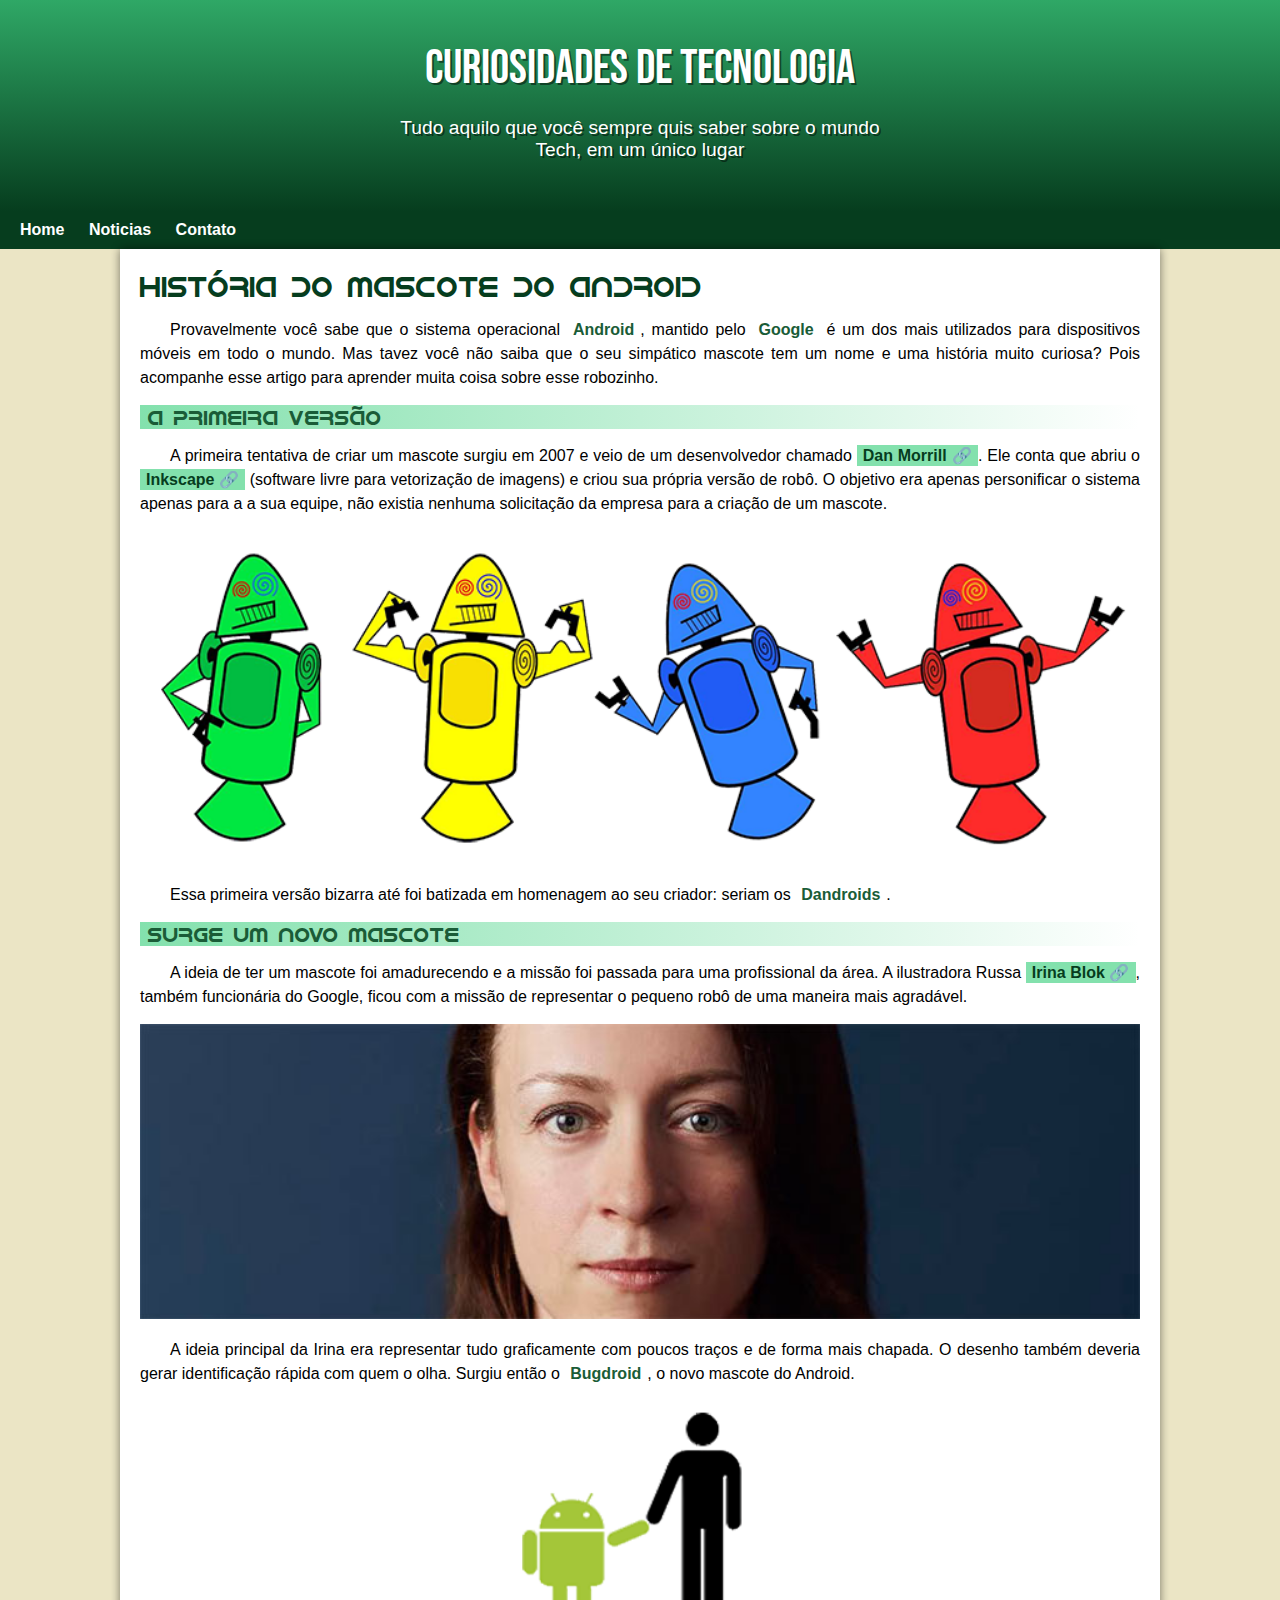
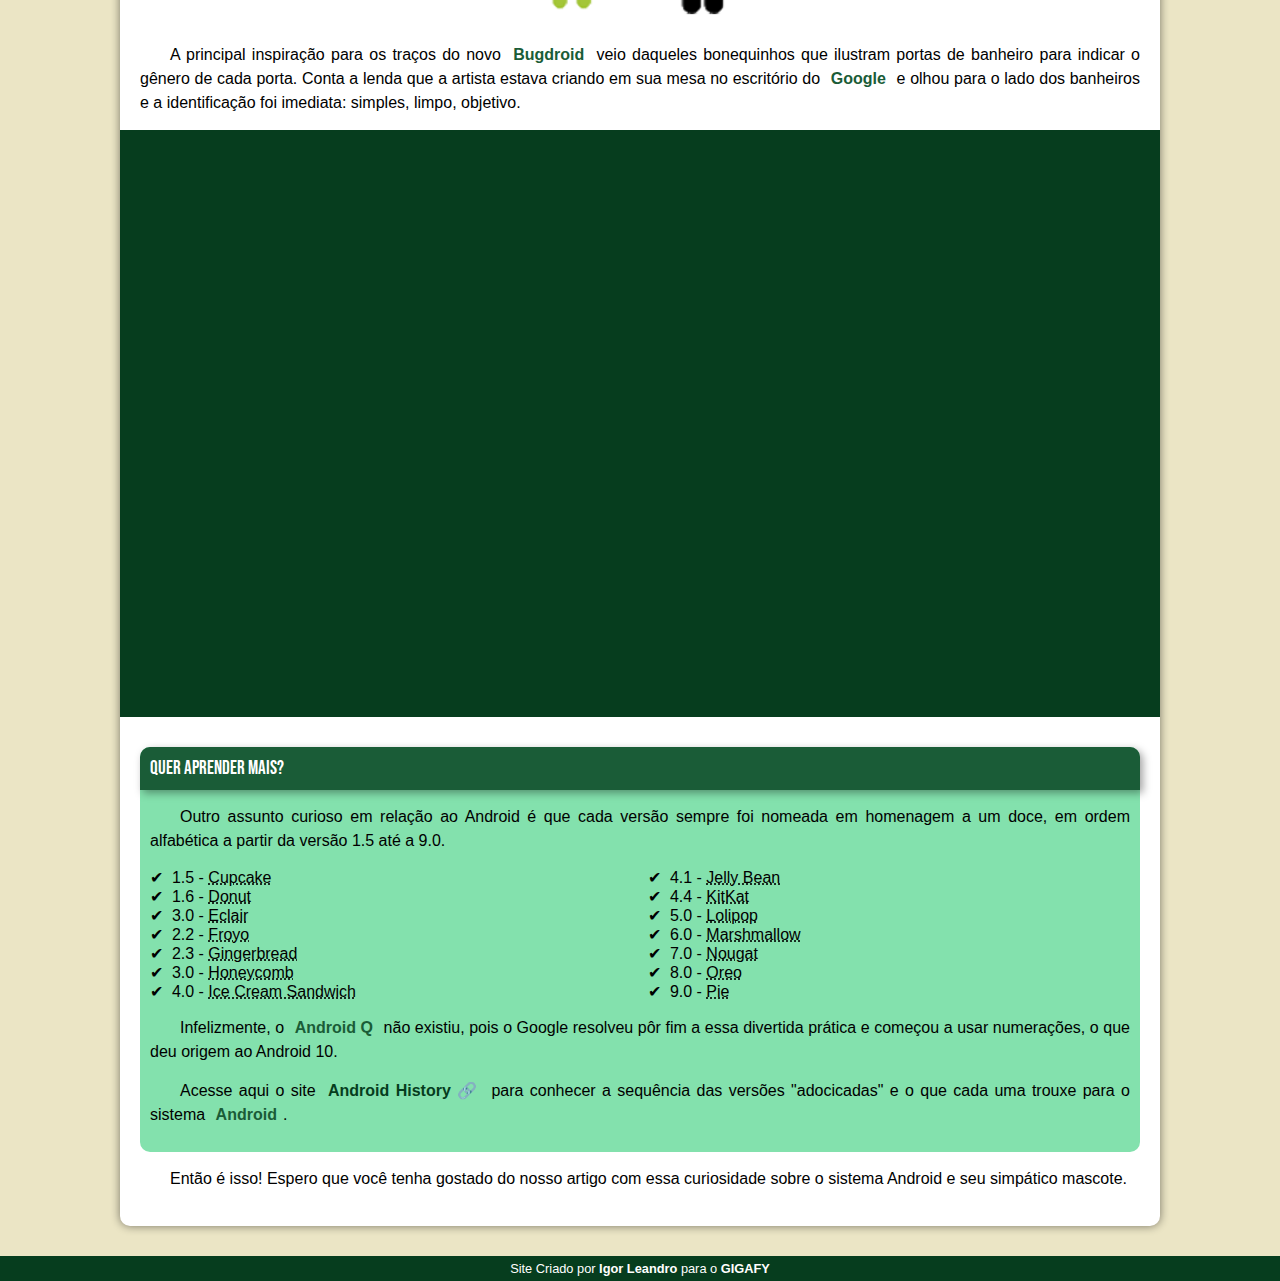
<file: index.html>
<!DOCTYPE html>
<html lang="pt-br">
<head>
    <meta charset="UTF-8">
    <meta name="viewport" content="width=device-width, initial-scale=1.0">
    <title>Como surgiu o mascote do Android</title>
    <link rel="shortcut icon" href="imagens/favicon.ico" type="image/x-icon">
    <link rel="stylesheet" href="estilo/style.css">
</head>
<body>
    <header>
        <h1>Curiosidades de tecnologia</h1>
        <p>Tudo aquilo que você sempre quis saber sobre o mundo Tech, em um único lugar</p>
    </header>
    <nav>
        <a href="#">Home</a>
        <a href="#">Noticias</a>
        <a href="#">Contato</a>
    </nav>
    <main>
        <article>
            <h1>História do Mascote do Android</h1>

            <p>Provavelmente você sabe que o sistema operacional <strong>Android</strong>, mantido pelo <strong>Google</strong> 
                é um dos mais utilizados para dispositivos móveis em todo o mundo. Mas tavez você não saiba que o seu simpático 
                mascote tem um nome e uma história muito curiosa? Pois acompanhe esse artigo para aprender muita coisa sobre esse robozinho.</p>

            <h2>A primeira versão</h2>

            <p>A primeira tentativa de criar um mascote surgiu em 2007 e veio de um desenvolvedor chamado <a href="https://androidcommunity.com/dan-morrill-shows-us-the-android-mascot-that-almost-was-20130103/" target="_blank" rel="external" class="external">Dan Morrill</a>. 
                Ele conta que abriu o <a href="https://inkscape.org/pt-br/"target="_blank" rel="external" class="external">Inkscape</a>
                (software livre para vetorização de imagens) e criou sua própria versão de robô. O objetivo era apenas personificar o sistema apenas para a a sua equipe, não existia nenhuma solicitação da empresa para a criação de um mascote.</p>
            <picture>
                <source media="(max-width: 670px)" srcset="imagens/dan-droids-pq.png">
                <img src="imagens/dan-droids.png" alt="Primeiro mascote do Android">
            </picture>

            <p>Essa primeira versão bizarra até foi batizada em homenagem ao seu criador: seriam os <strong>Dandroids</strong>.</p>

            <h2>Surge um novo mascote</h2>

            <p>A ideia de ter um mascote foi amadurecendo e a missão foi passada para uma profissional da área. A ilustradora Russa <a href="https://www.irinablok.com/android" target="_blank" rel="external" class="external">Irina Blok</a>, 
                também funcionária do Google, ficou com a missão de representar o pequeno robô de uma maneira mais agradável.</p>

            <picture>
                <source media="(max-width:670px)" srcset="imagens/irina-blok-pq.jpg">
                <img src="imagens/irina-blok.jpg" alt="criadora do Bugdroid">
            </picture>

            <p>A ideia principal da Irina era representar tudo graficamente com poucos traços e de forma mais chapada. O desenho também deveria gerar identificação rápida com quem o olha. Surgiu então o <strong>Bugdroid</strong>, o novo mascote do Android.</p>

            <img src="imagens/bugdroid.png" alt="Bugdroid" class="pequena">

            <p>A principal inspiração para os traços do novo <strong>Bugdroid</strong> veio daqueles bonequinhos que ilustram portas de banheiro para indicar o gênero de cada porta. Conta a lenda que a artista estava criando em sua mesa no escritório do <strong>Google</strong> 
                e olhou para o lado dos banheiros e a identificação foi imediata: simples, limpo, objetivo.</p>

            <div class="video"><iframe width="560" height="315" src="https://www.youtube.com/embed/l2UDgpLz20M?si=udVMnpWZ7JWRGo4P" title="YouTube video player" frameborder="0" allow="accelerometer; autoplay; clipboard-write; encrypted-media; gyroscope; picture-in-picture; web-share" allowfullscreen></iframe></div>
            
            <aside>
                <h3>Quer aprender mais?</h3>
                
                <p>Outro assunto curioso em relação ao Android é que cada versão sempre foi nomeada em homenagem a um doce, em ordem alfabética a partir da versão 1.5 até a 9.0.</p>

                <ul>
                    <li>1.5 - <abbr title="Bolo de Copo">Cupcake</abbr></li>
                    <li>1.6 - <abbr title="Rosquinha">Donut</abbr></li>
                    <li>3.0 - <abbr title="Bomba">Eclair</abbr></li>
                    <li>2.2 - <abbr title="Iorgute Congelado">Froyo</abbr></li>
                    <li>2.3 - <abbr title="Biscoito de Gengibre">Gingerbread</abbr></li>
                    <li>3.0 - <abbr title="Favo de Mel">Honeycomb</abbr></li>
                    <li>4.0 - <abbr title="Saunduíce de Sorvete">Ice Cream Sandwich</abbr></li>
                    <li>4.1 - <abbr title="Jujuba">Jelly Bean</abbr></li>
                    <li>4.4 - <abbr title="KitKat">KitKat</abbr></li>
                    <li>5.0 - <abbr title="Pirulito">Lolipop</abbr></li>
                    <li>6.0 - <abbr title="Marshmallow">Marshmallow</abbr></li>
                    <li>7.0 - <abbr title="Torrone">Nougat</abbr></li>
                    <li>8.0 - <abbr title="Oreo">Oreo</abbr></li>
                    <li>9.0 - <abbr title="Torta">Pie</abbr></li>
                </ul>
                <p>Infelizmente, o <strong>Android Q</strong> não existiu, pois o Google resolveu pôr fim a essa divertida prática e começou a usar numerações, o que deu origem ao Android 10.</p>
                <p>Acesse aqui o site <a href="https://www.android.com/intl/en_uk/history/#/donut" target="_blank" rel="external" class="external">Android History</a> para conhecer a sequência das versões "adocicadas" e o que cada uma trouxe para o sistema <strong>Android</strong>.</p>
            </aside>
            <p>Então é isso! Espero que você tenha gostado do nosso artigo com essa curiosidade sobre o sistema Android e seu simpático mascote.</p>
        </article>
    </main>
    <footer>
        <p>Site Criado por <a href="https://github.com/IGTag" target="_blank" rel="external">Igor Leandro</a> para o <a href="https://gigafy.netlify.app/" target="_blank" rel="external">GIGAFY</a></p>
    </footer>
</body>
</html>
</file>
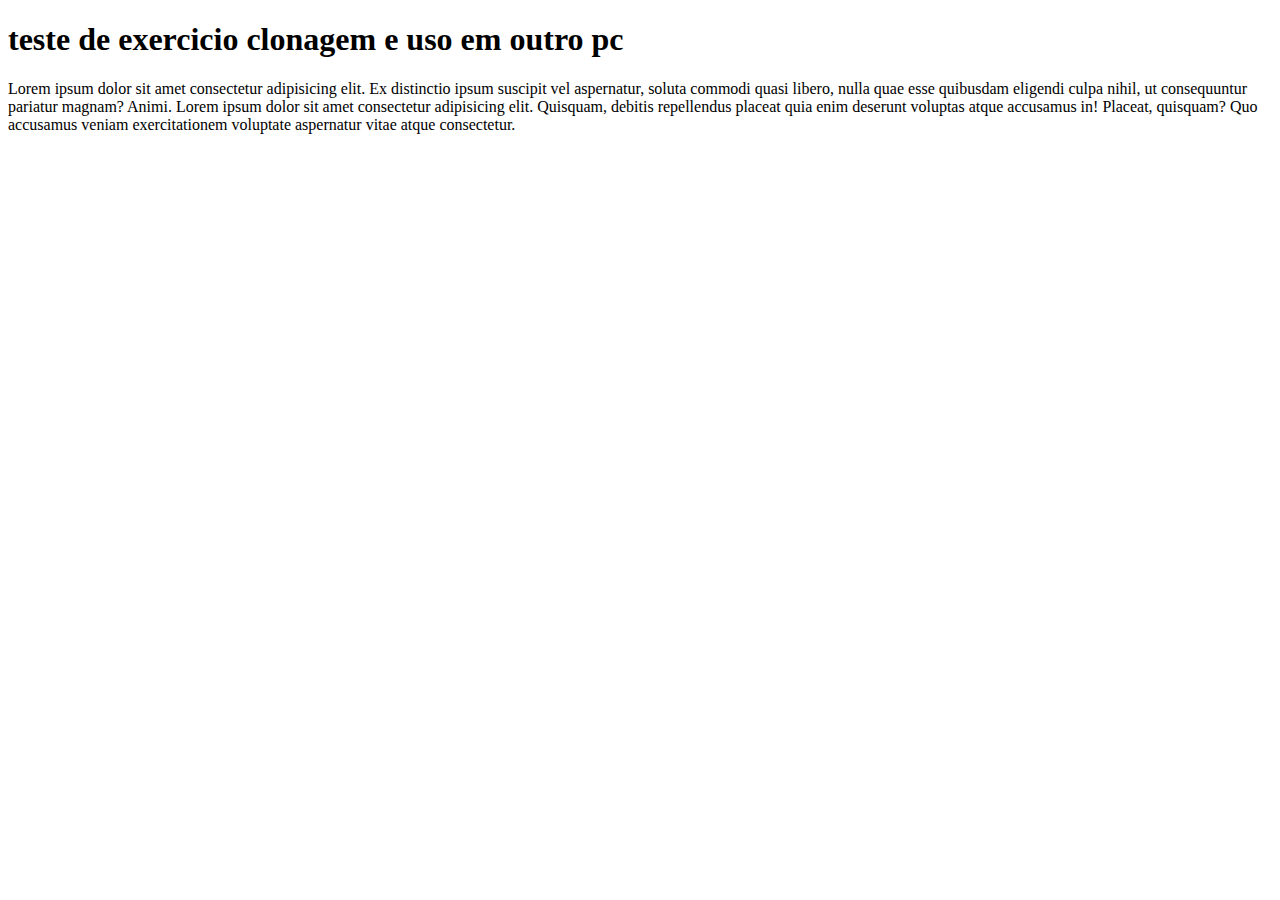
<file: desafio/index.html>
<!DOCTYPE html>
<html lang="pt-br">
<head>
    <meta charset="UTF-8">
    <meta name="viewport" content="width=device-width, initial-scale=1.0">
    <title>Teste</title>
</head>
<body>
    <header></header>
    <nav></nav>
<main>
        <article>
            <h1>teste de exercicio clonagem e uso em outro pc</h1>
            <p>Lorem ipsum dolor sit amet consectetur adipisicing elit. Ex distinctio ipsum suscipit vel aspernatur, soluta commodi quasi libero, nulla quae esse quibusdam eligendi culpa nihil, ut consequuntur pariatur magnam? Animi.
                Lorem ipsum dolor sit amet consectetur adipisicing elit. Quisquam, debitis repellendus placeat quia enim deserunt voluptas atque accusamus in! Placeat, quisquam? Quo accusamus veniam exercitationem voluptate aspernatur vitae atque consectetur.
            </p>
        </article>
</main>
    <footer></footer>
</body>
</html>
</file>
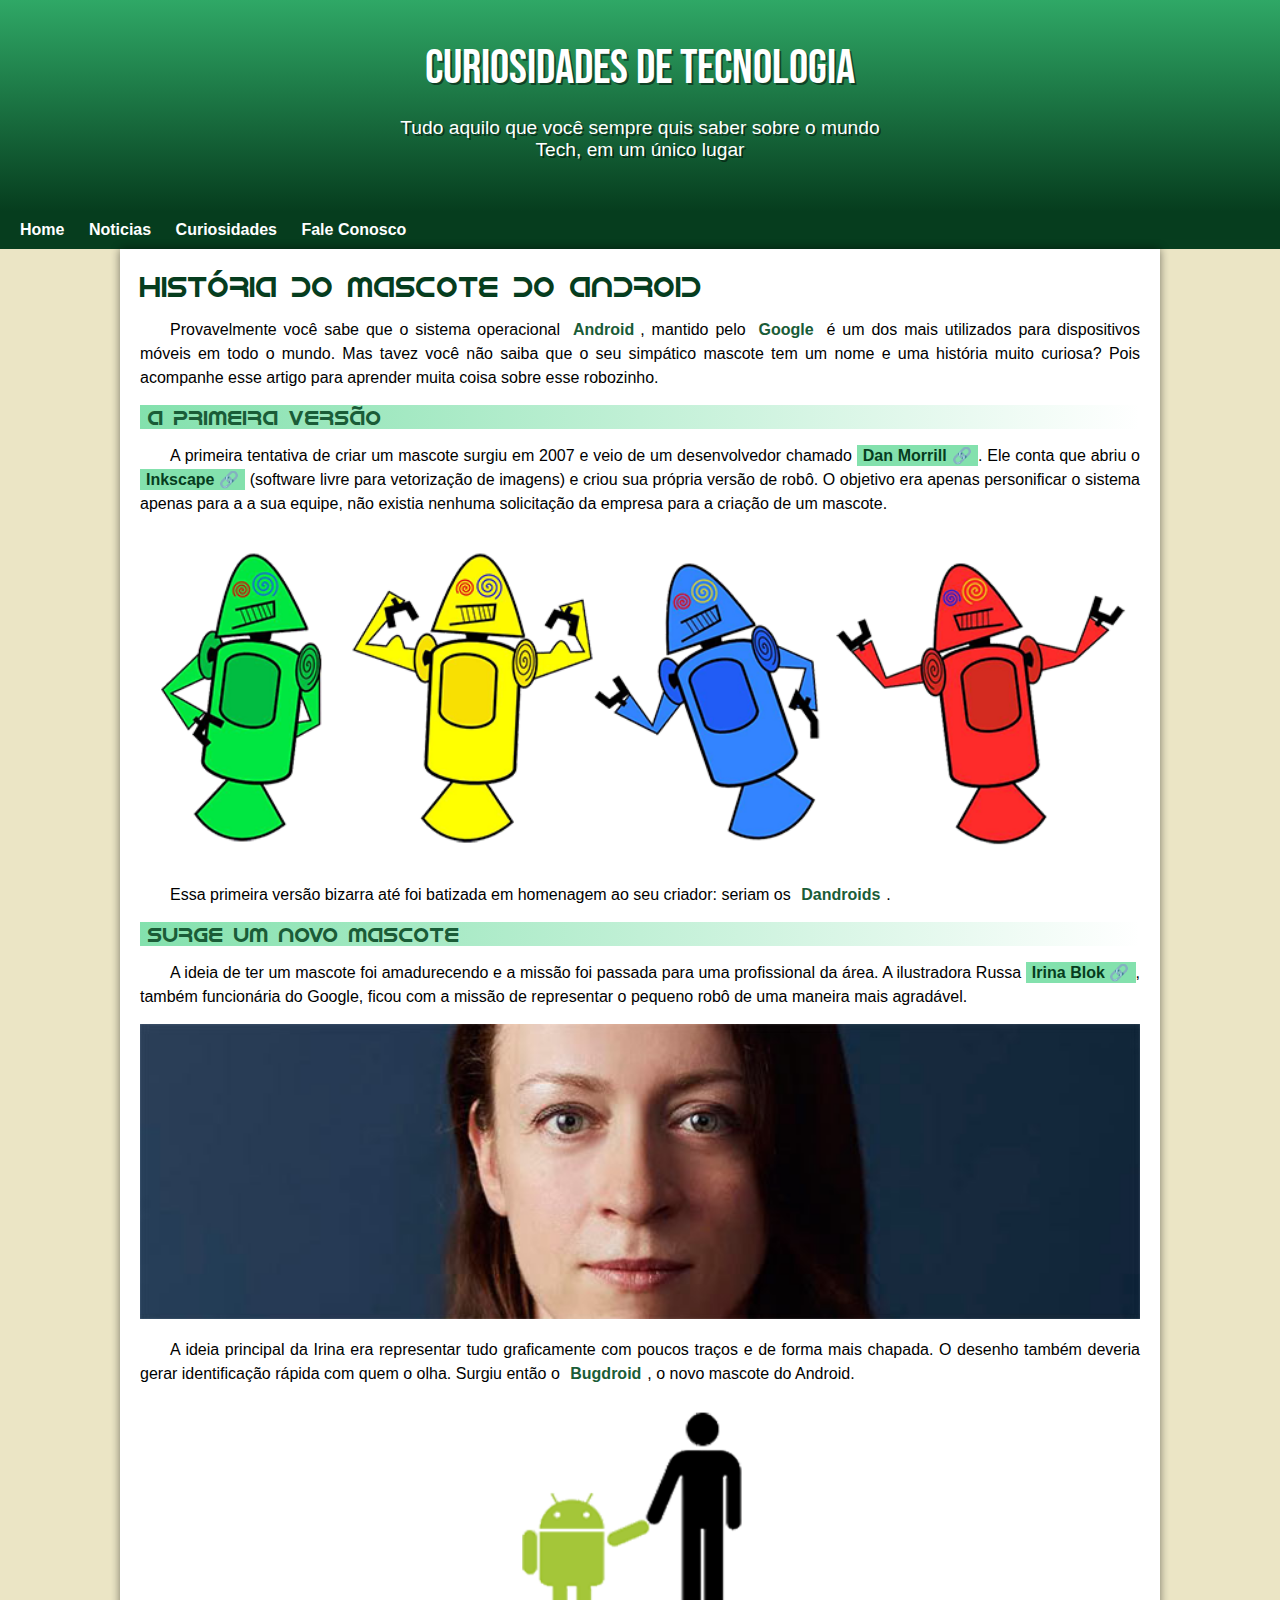
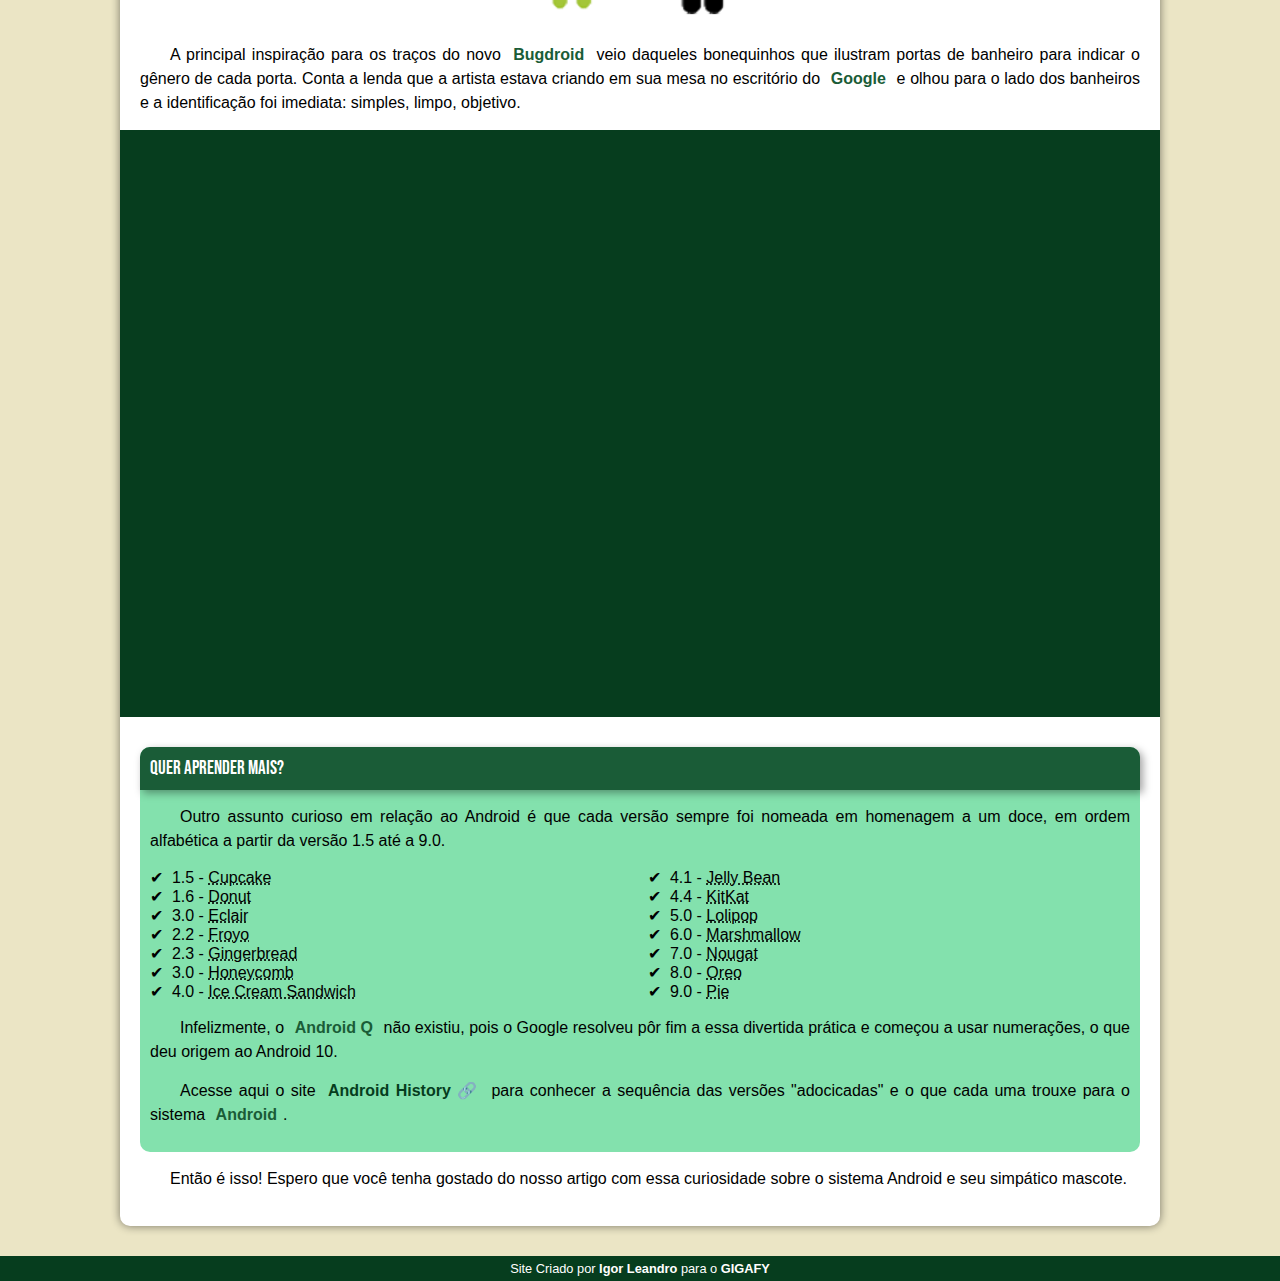
<file: index.html.html>
<!DOCTYPE html>
<html lang="pt-br">
<head>
    <meta charset="UTF-8">
    <meta name="viewport" content="width=device-width, initial-scale=1.0">
    <title>Como surgiu o mascote do Android</title>
    <link rel="shortcut icon" href="imagens/favicon.ico" type="image/x-icon">
    <link rel="stylesheet" href="estilo/style.css">
</head>
<body>
    <header>
        <h1>Curiosidades de tecnologia</h1>
        <p>Tudo aquilo que você sempre quis saber sobre o mundo Tech, em um único lugar</p>
    </header>
    <nav>
        <a href="#">Home</a>
        <a href="#">Noticias</a>
        <a href="#">Curiosidades</a>
        <a href="#">Fale Conosco</a>
    </nav>
    <main>
        <article>
            <h1>História do Mascote do Android</h1>

            <p>Provavelmente você sabe que o sistema operacional <strong>Android</strong>, mantido pelo <strong>Google</strong> 
                é um dos mais utilizados para dispositivos móveis em todo o mundo. Mas tavez você não saiba que o seu simpático 
                mascote tem um nome e uma história muito curiosa? Pois acompanhe esse artigo para aprender muita coisa sobre esse robozinho.</p>

            <h2>A primeira versão</h2>

            <p>A primeira tentativa de criar um mascote surgiu em 2007 e veio de um desenvolvedor chamado <a href="https://androidcommunity.com/dan-morrill-shows-us-the-android-mascot-that-almost-was-20130103/" target="_blank" rel="external" class="external">Dan Morrill</a>. 
                Ele conta que abriu o <a href="https://inkscape.org/pt-br/"target="_blank" rel="external" class="external">Inkscape</a>
                (software livre para vetorização de imagens) e criou sua própria versão de robô. O objetivo era apenas personificar o sistema apenas para a a sua equipe, não existia nenhuma solicitação da empresa para a criação de um mascote.</p>
            <picture>
                <source media="(max-width: 670px)" srcset="imagens/dan-droids-pq.png">
                <img src="imagens/dan-droids.png" alt="Primeiro mascote do Android">
            </picture>

            <p>Essa primeira versão bizarra até foi batizada em homenagem ao seu criador: seriam os <strong>Dandroids</strong>.</p>

            <h2>Surge um novo mascote</h2>

            <p>A ideia de ter um mascote foi amadurecendo e a missão foi passada para uma profissional da área. A ilustradora Russa <a href="https://www.irinablok.com/android" target="_blank" rel="external" class="external">Irina Blok</a>, 
                também funcionária do Google, ficou com a missão de representar o pequeno robô de uma maneira mais agradável.</p>

            <picture>
                <source media="(max-width:670px)" srcset="imagens/irina-blok-pq.jpg">
                <img src="imagens/irina-blok.jpg" alt="criadora do Bugdroid">
            </picture>

            <p>A ideia principal da Irina era representar tudo graficamente com poucos traços e de forma mais chapada. O desenho também deveria gerar identificação rápida com quem o olha. Surgiu então o <strong>Bugdroid</strong>, o novo mascote do Android.</p>

            <img src="imagens/bugdroid.png" alt="Bugdroid" class="pequena">

            <p>A principal inspiração para os traços do novo <strong>Bugdroid</strong> veio daqueles bonequinhos que ilustram portas de banheiro para indicar o gênero de cada porta. Conta a lenda que a artista estava criando em sua mesa no escritório do <strong>Google</strong> 
                e olhou para o lado dos banheiros e a identificação foi imediata: simples, limpo, objetivo.</p>

            <div class="video"><iframe width="560" height="315" src="https://www.youtube.com/embed/l2UDgpLz20M?si=udVMnpWZ7JWRGo4P" title="YouTube video player" frameborder="0" allow="accelerometer; autoplay; clipboard-write; encrypted-media; gyroscope; picture-in-picture; web-share" allowfullscreen></iframe></div>
            
            <aside>
                <h3>Quer aprender mais?</h3>
                
                <p>Outro assunto curioso em relação ao Android é que cada versão sempre foi nomeada em homenagem a um doce, em ordem alfabética a partir da versão 1.5 até a 9.0.</p>

                <ul>
                    <li>1.5 - <abbr title="Bolo de Copo">Cupcake</abbr></li>
                    <li>1.6 - <abbr title="Rosquinha">Donut</abbr></li>
                    <li>3.0 - <abbr title="Bomba">Eclair</abbr></li>
                    <li>2.2 - <abbr title="Iorgute Congelado">Froyo</abbr></li>
                    <li>2.3 - <abbr title="Biscoito de Gengibre">Gingerbread</abbr></li>
                    <li>3.0 - <abbr title="Favo de Mel">Honeycomb</abbr></li>
                    <li>4.0 - <abbr title="Saunduíce de Sorvete">Ice Cream Sandwich</abbr></li>
                    <li>4.1 - <abbr title="Jujuba">Jelly Bean</abbr></li>
                    <li>4.4 - <abbr title="KitKat">KitKat</abbr></li>
                    <li>5.0 - <abbr title="Pirulito">Lolipop</abbr></li>
                    <li>6.0 - <abbr title="Marshmallow">Marshmallow</abbr></li>
                    <li>7.0 - <abbr title="Torrone">Nougat</abbr></li>
                    <li>8.0 - <abbr title="Oreo">Oreo</abbr></li>
                    <li>9.0 - <abbr title="Torta">Pie</abbr></li>
                </ul>
                <p>Infelizmente, o <strong>Android Q</strong> não existiu, pois o Google resolveu pôr fim a essa divertida prática e começou a usar numerações, o que deu origem ao Android 10.</p>
                <p>Acesse aqui o site <a href="https://www.android.com/intl/en_uk/history/#/donut" target="_blank" rel="external" class="external">Android History</a> para conhecer a sequência das versões "adocicadas" e o que cada uma trouxe para o sistema <strong>Android</strong>.</p>
            </aside>
            <p>Então é isso! Espero que você tenha gostado do nosso artigo com essa curiosidade sobre o sistema Android e seu simpático mascote.</p>
        </article>
    </main>
    <footer>
        <p>Site Criado por <a href="https://github.com/IGTag" target="_blank" rel="external">Igor Leandro</a> para o <a href="https://gigafy.netlify.app/" target="_blank" rel="external">GIGAFY</a></p>
    </footer>
</body>
</html>
</file>
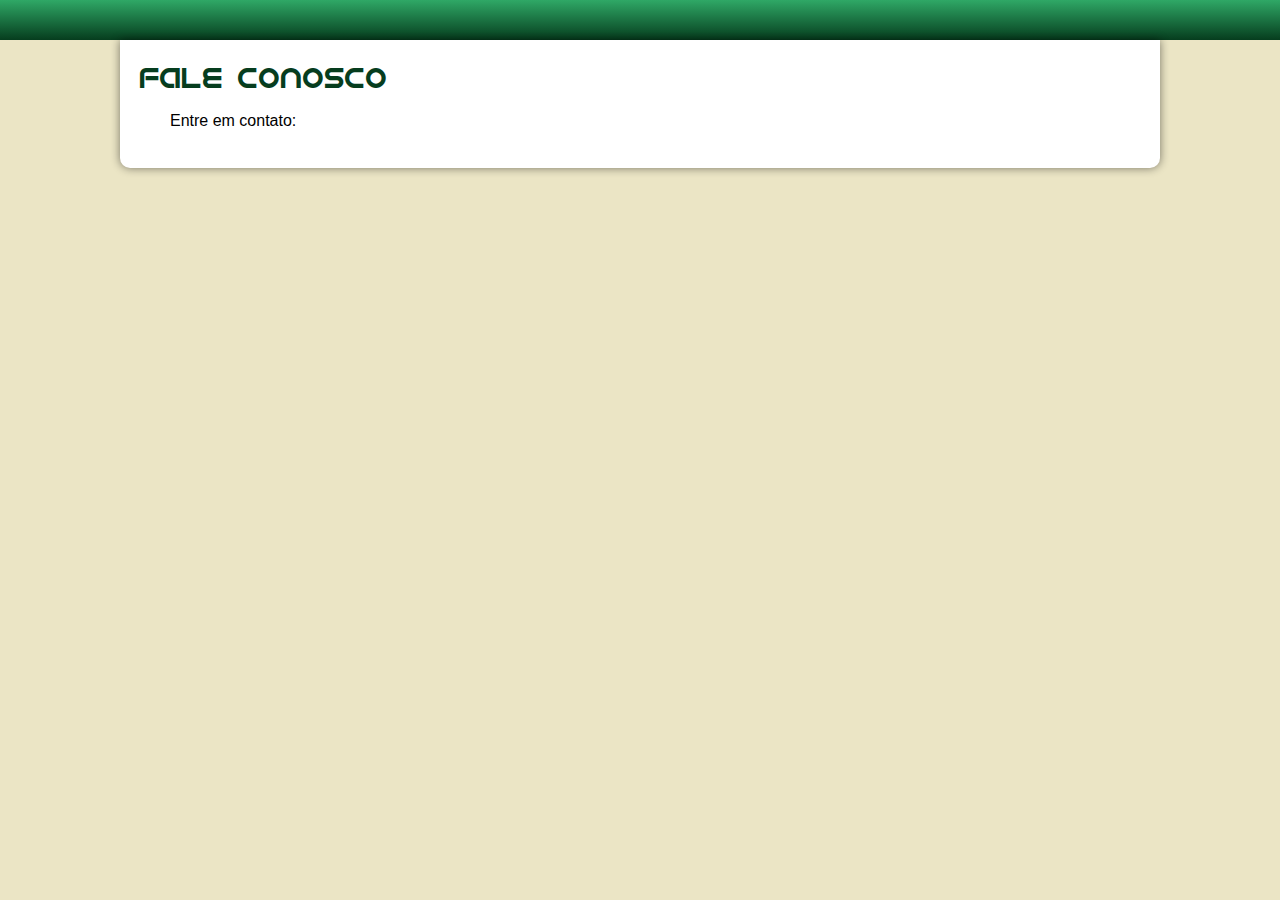
<file: paginas/faleconosco.html>
<!DOCTYPE html>
<html lang="en">
<head>
    <meta charset="UTF-8">
    <link rel="stylesheet" href="../estilo/style.css">
    <meta name="viewport" content="width=device-width, initial-scale=1.0">
    <title>Fale Conosco</title>
</head>
<body>
    <header></header>
    <main>
        <article>
            <h1>Fale Conosco</h1>
            <p>Entre em contato:</p>
        </article>
    </main>
</body>
</html>
</file>
<file: estilo/style.css>
@charset "UTF-8";

@import url('https://fonts.googleapis.com/css2?family=Bebas+Neue&display=swap');
@font-face {
    font-family:'Android';
    src: url('../fontes/idroid.otf') format('opentype');
    src: url("../fontes/idroid.ttf") format("truetype");
    font-weight: normal;
}


/*
#c5ebd6
#83e1ad
#3ddc84
#2fa866
#1a5c37
#063d1e
*/

:root{
    --cor0:#ebe5c5;
    --cor1:#83e1ad;
    --cor2:#3ddc84;
    --cor3:#2fa866;
    --cor4:#1a5c37;
    --cor5:#063d1e;

    --fonte-padrão:Arial, Verdana, Helvetica, sans-serif;
    --fonte-destaque:'Bebas Neue', sans-serif;
    --fonte-android:'Android';
}
*{
    margin: 0px;
    padding: 0px;
}

body{
    background-color: var(--cor0);
    font-family: var(--fonte-padrão);
}

a.external::after{
    content: "\00A0\1F517";
}

header{
    background-color: var(--cor4);
    background-image: linear-gradient(to bottom, var(--cor3),var(--cor5));
    text-align: center;
    padding-top: 40px;
    min-width: 150px
}
header > h1{
    text-align: center;
    color:white;
    font-family: var(--fonte-destaque);
    margin-bottom: 20px;
    font-size: 3em;
    text-shadow: 2px 2px 0px rgba(0, 0, 0, 0.493);
    font-weight: normal;
}
header > p {
    font-family: var(--fonte-padrão);
    font-size: 1.2em;
    margin: auto;
    color: white;
    text-align: center;
    max-width: 500px;
    padding-right: 10px;
    padding-left: 10px;
    text-shadow: 2px 2px 0px rgba(0, 0, 0, 0.493);
    padding-bottom: 50px;
}
nav{
    background-color: var(--cor5);
    padding: 10px;
    text-shadow: 0px 7px 9px 0px rgba(0, 0, 0, 0.473);
}
nav > a {
    color:white;
    border-radius: 5px;
    padding: 10px;
    text-decoration: none;
    font-weight: bold;
    transition-duration: 0.25s;
}
nav > a:hover{
    background-color:var(--cor3);
    color: var(--cor5);
}
main{
    min-width: 300px;
    max-width: 1000px;
    background-color: white;
    margin: auto;
    padding: 20px;
    box-shadow: 0px 0px 10px rgba(0, 0, 0, 0.493);
    margin-bottom: 30px;
    border-bottom-left-radius: 10px;
    border-bottom-right-radius: 10px;
}

div.video{
    background-color: var(--cor5);
    margin: 0px -20px 30px -20px;
    padding:20px;
    position: relative;
    padding-bottom: 56.7%;
}

div.video > iframe{
    position: absolute;
    top: 5%;
    left: 5%;
    width: 90%;
    height: 90%;
}

main img{
    width: 100%;
}
main img.pequena{
    max-width: 350px;
    display: block;
    margin: auto;   
}
main h1{
    color:var(--cor5);
    font-family: var(--fonte-android);
    font-weight: normal;
    font-size: 1.8em;
}
main h2{
    color: var(--cor4);
    font-family: var(--fonte-android);
    font-size: 1.3em;
    background-image: linear-gradient(to right, var(--cor1),transparent);
    text-indent: 8px;
    font-weight: normal;
}

main p{
    margin: 15px 0px;
    text-align: justify;
    text-indent: 30px;
    line-height: 1.5em;
    font-size: 16px;
}

main strong{
    color: var(--cor4);
    font-weight: bold;
    padding: 2px 6px
}

main a{
    text-decoration: none;
    font-weight: bold;
    color: var(--cor5);
    background-color: var(--cor1);
    padding: 2px 6px;
}

main a:hover{
    text-decoration: underline;
    color: var(--cor4);
}

aside{
    background-color: var(--cor1);
    padding: 10px;
    border-radius: 10px;
}   

aside > h3{
    background-color: var(--cor4);
    color: white;
    padding: 10px;
    margin: -10px -10px 0 -10px; /*Margem negativa cima direita baixo e esquerda*/
    border-radius: 10px 10px 0px 0px;
    box-shadow: 3px 3px 8px rgba(0, 0, 0, 0.37);
    font-family: var(--fonte-destaque);
    font-weight: normal;
    font-size: 1.2em;
}

aside > ul{
    list-style-type: "\2714\00A0\00A0"; /*Não compatível com todos os navegadores. Uso de emoji */
    list-style-position: inside;
    columns: 2;
}

footer{
    background-color: var(--cor5);
    color: white;
    text-align: center;
    font-size: 0.8em;
    padding: 5px;
}

footer a{
    color: white;
    font-weight: bold;
    text-decoration: none;
}

footer a:hover{
    text-decoration: underline;
    color: var(--cor1);
}
</file>
